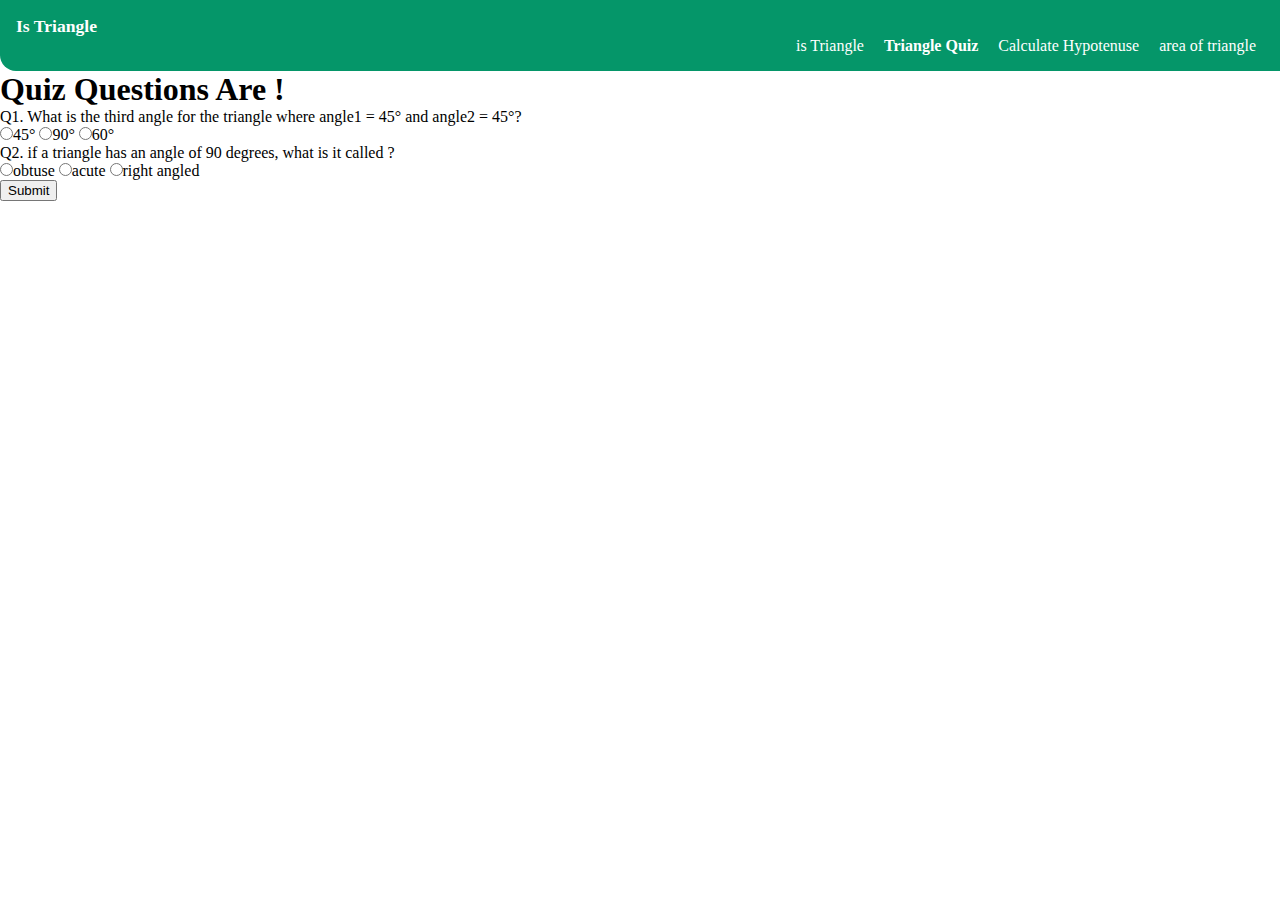
<file: traingleQuiz/indexquiz.html>
<!DOCTYPE html>
<html lang="en">
<head>
    <meta charset="UTF-8">
    <meta http-equiv="X-UA-Compatible" content="IE=edge">
    <meta name="viewport" content="width=device-width, initial-scale=1.0">
    <title>Triangle Quiz</title>
    <link href="../areaoftriangle\sytles.css" rel="stylesheet">

</head>
<body>
    <nav class="navigation">
        <div class="nav-brand">Is Triangle</div>
        <ul class="list-non-bullet nav-pills">
            <li class="list-item-inline">
                <a class="link "  href="/index.html">is Triangle</a> </li>
            <li class="list-item-inline">
                <a class="link link-active" href="/traingleQuiz/indexquiz.html">Triangle Quiz</a> </li>
            <li class="list-item-inline">
                <a class="link " href="/calculatehypo/index.html"> Calculate Hypotenuse</a> </li>
                <li class="list-item-inline">
                    <a class="link " href="/areaoftriangle/index.html">area of triangle</a> </li>
        </ul>
    </nav>
    <h1>Quiz Questions Are !</h1>
    <form class="quiz-form">
        <div class="question-container">
            <p>Q1. What is the third angle for the triangle where angle1 = 45° and angle2 = 45°?</p>
           <label><input type="radio" name="qsn-1" value="45">45°</label> 
           <label><input type="radio"name="qsn-1" value="90">90°</label>
           <label><input type="radio"name="qsn-1" value="60">60°</label>
        </div>
        <div class="question-container">
            <p>Q2. if a triangle has an angle of 90 degrees, what is it called ?</p>
           <label><input type="radio" name="qsn-2" value="obtuse">obtuse</label> 
           <label><input type="radio"name="qsn-2" value="acute">acute</label>
           <label><input type="radio"name="qsn-2" value="right angled">right angled</label>
        </div>
    </form>
    <button id="submit-btn">Submit</button>
    <div id="out-put"></div>
    <script src="quizapp.js" type="text/javascript"> </script>
</body>
</html>
</file>
